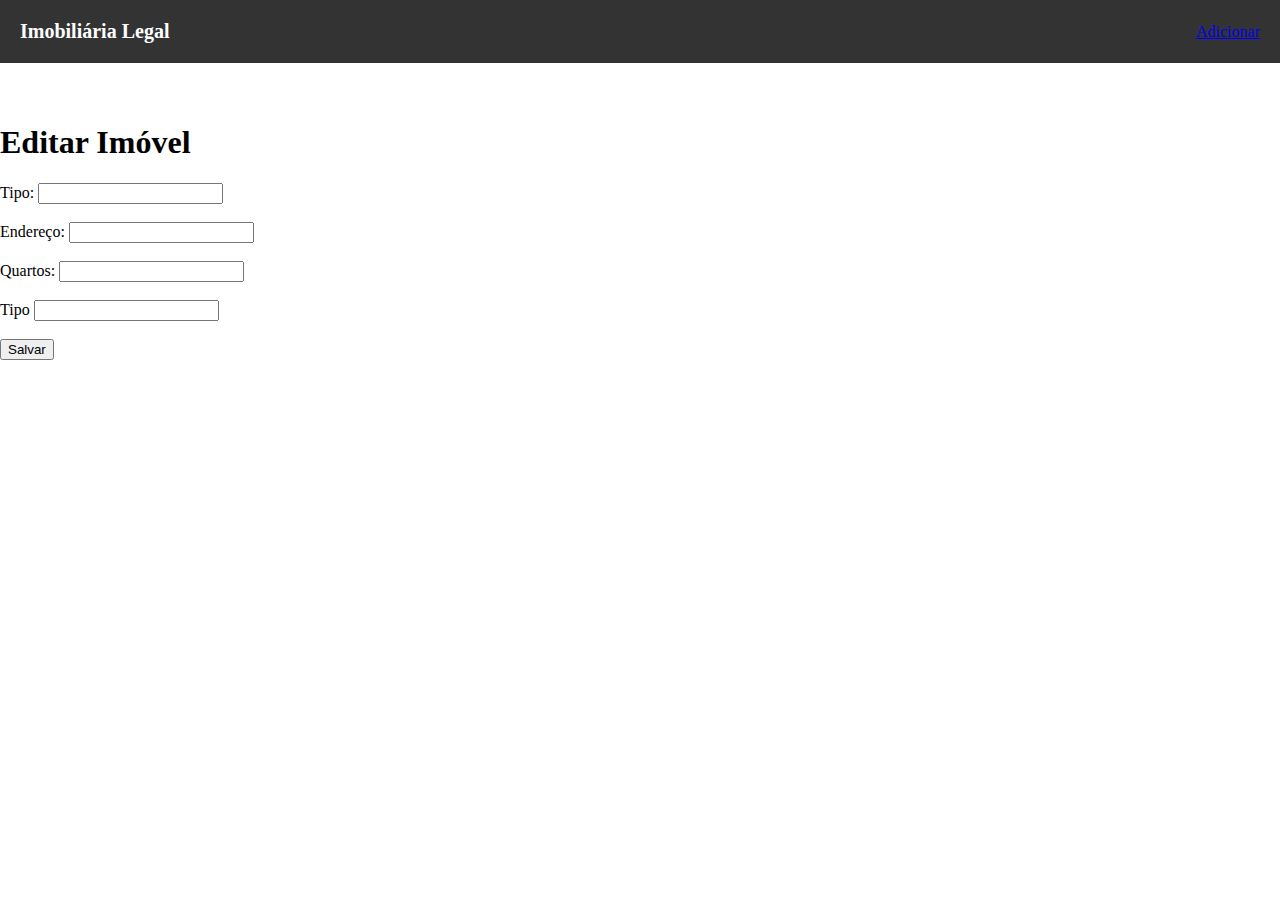
<file: index.html>
<!DOCTYPE html>
<!DOCTYPE html>
<html lang="en">
<head>
    <meta charset="UTF-8">
    <meta name="viewport" content="width=device-width, initial-scale=1.0">
    <title>Property Client</title>
    <link rel="stylesheet" href="./CSS/styles.css">
</head>
<body onload=loadProperties()> 
    <header>
        <h1>Imobiliária Legal</h1>
        <a href="add.html">Adicionar</a>
    </header>
    <div id="property-list">
        
        
    </div>

    <h1>Editar Imóvel</h1>
    <form onsubmit="editProperty(event)">
        <input type="hidden" name="propertyId" id="propertyId">
        <label for="">Tipo:</label>
        <input type="text" name="type" id="type"><br><br>
        <label for="">Endereço:</label>
        <input type="text" name="address" id="address"><br><br>
        <label for="">Quartos:</label>
        <input type="text" name="rooms" id="rooms"><br><br>
        <label for="">Tipo</label>
        <input type="text" name="property" id="property"><br><br>
        <button type="submit">Salvar</button>
    </form>
    
</div>

</body>
<script src="./js/main.js"></script>
</html>
</file>
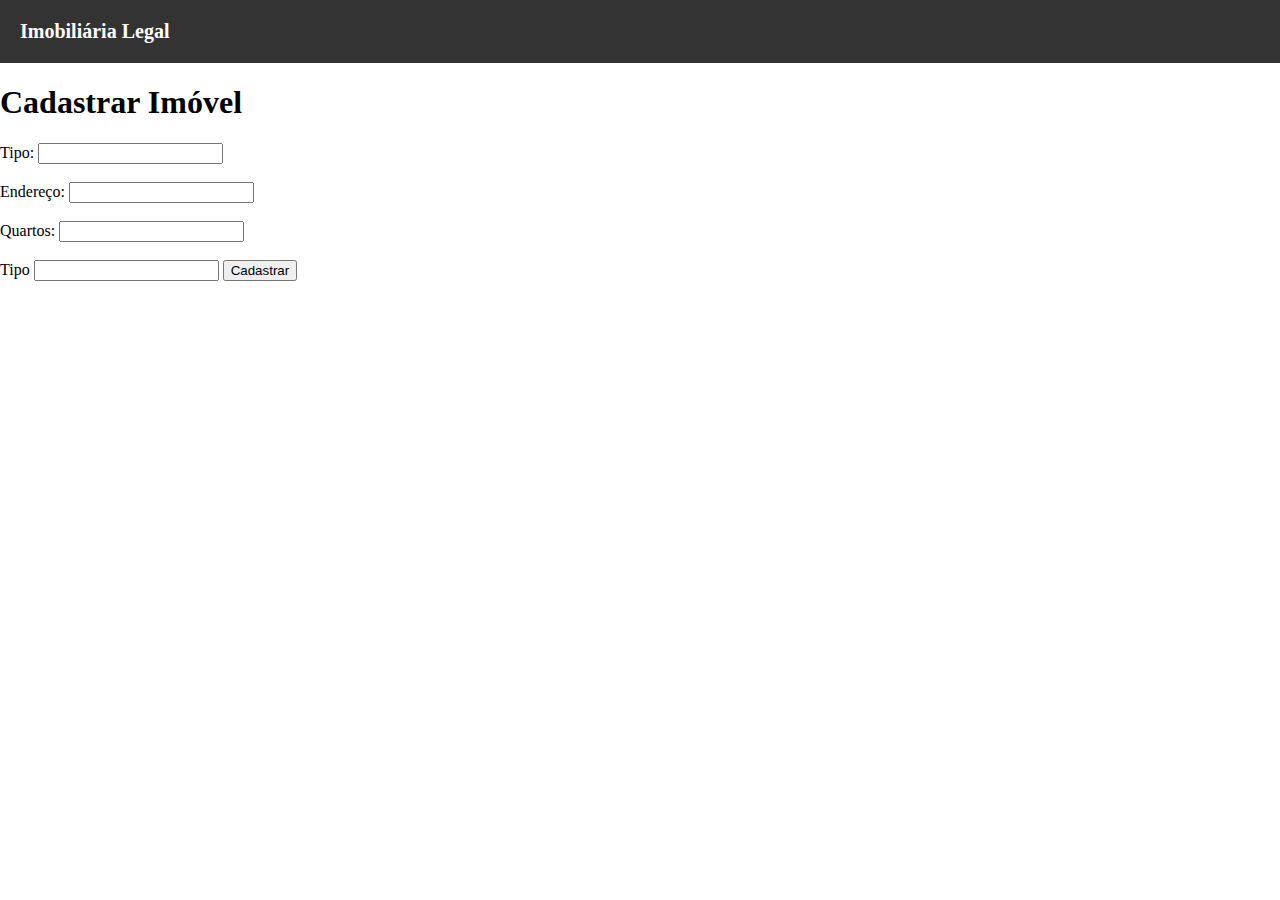
<file: add.html>
<!DOCTYPE html>
<!DOCTYPE html>
<html lang="en">
<head>
    <meta charset="UTF-8">
    <meta name="viewport" content="width=device-width, initial-scale=1.0">
    <title>Add Property</title>
    <link rel="stylesheet" href="./CSS/styles.css">
</head>
<body onload=loadProperties()> 
    <header>
        <h1>Imobiliária Legal</h1>
    </header>
    <div id="add-property">
        <h1>Cadastrar Imóvel</h1>
        <form onsubmit="createProperty(event)">
            <label for="">Tipo:</label>
            <input type="text" name="type"><br><br>
            <label for="">Endereço:</label>
            <input type="text" name="address"><br><br>
            <label for="">Quartos:</label>
            <input type="text" name="rooms"><br><br>
            <label for="">Tipo</label>
            <input type="text" name="property">
            <button type="submit">Cadastrar</button>
        </form>
        
    </div>
</body>
<script src="./js/main.js"></script>
</html>
</file>
<file: CSS/styles.css>
body, html {
    padding: 0;
    margin: 0;
}

header {
    display: flex;
    justify-content: space-between;
    align-items: center;
    padding: 20px;
    background: #333;
    color: #fff;
}


header h1 {
    margin: 0;
    font-size: 20px;
}

#property-list {
    display: flex;
    padding: 20px;
    gap: 20px;
    flex-wrap: wrap;
}

.property-card {
    width: 200px;
    background: #eee;
    border: 1px solid #ccc;
    border-radius: 15px;
    display: flex;
    padding: 10px;
    align-items: center;
    gap: 15px;
}


.property-card .icon-property {
    width: 50px;
    background: #aaa;
    border-radius: 15px;
    height: 100px;
    display: flex;
    justify-content: center;
    align-items: center;
}

.property-card .texts h5 {
    font-size: 18px;
    margin: 0 0 5px 0;
}
</file>
